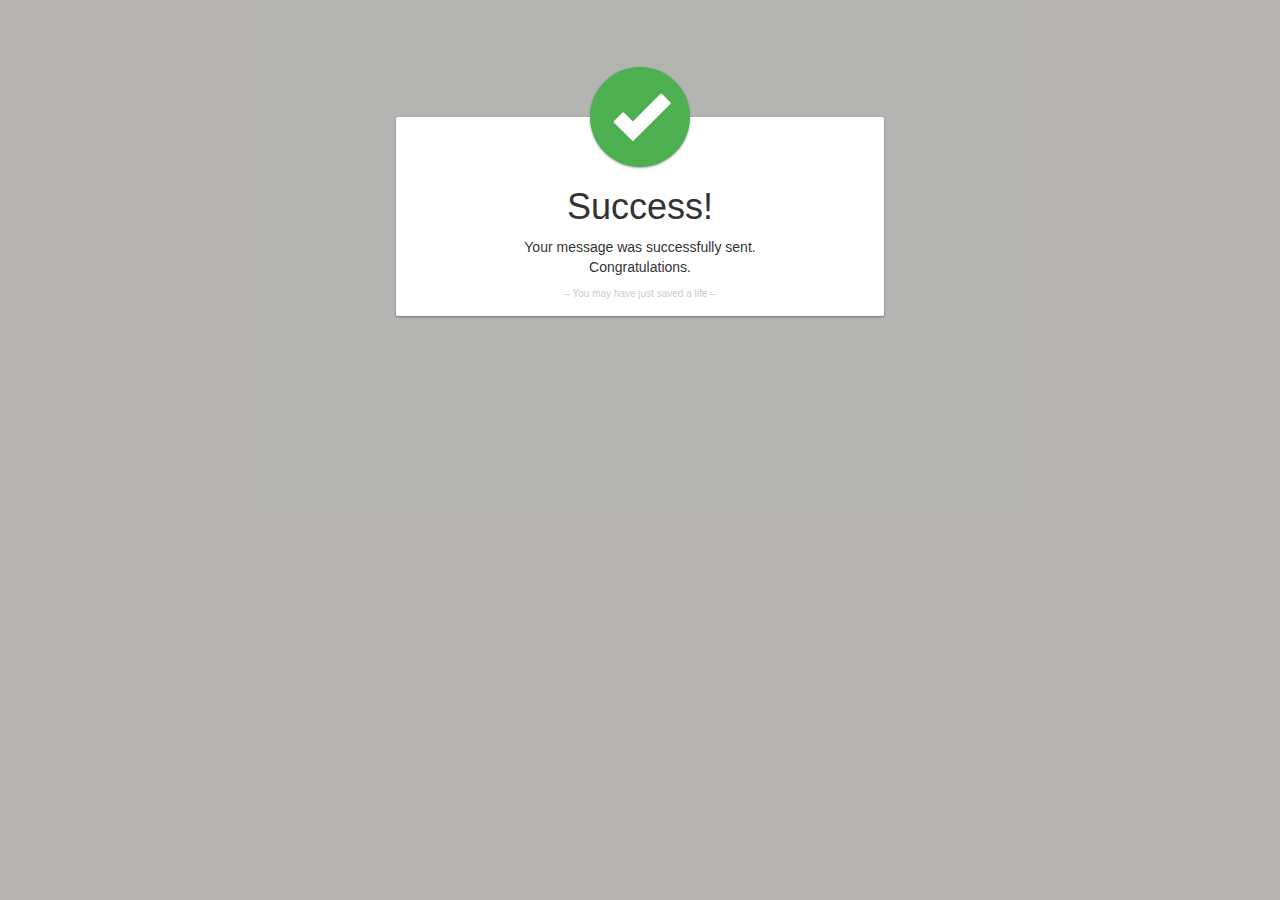
<file: success.html>
<!DOCTYPE html>
<html >
<head>
  <meta charset="UTF-8">
  <title>Bad Batch Alert Successfully Sent</title>
 	<link rel='stylesheet prefetch' href='http://maxcdn.bootstrapcdn.com/bootstrap/3.3.5/css/bootstrap.min.css'>
	<link rel="stylesheet" href="css/successStyle.css">
</head>

<body>
  <div class="background"></div>
<div class="container">
		<div class="row">
				<div class="modalbox success col-sm-8 col-md-6 col-lg-5 center animate">
						<div class="icon">
								<span class="glyphicon glyphicon-ok"></span>
						</div>
						<!--/.icon-->
						<h1>Success!</h1>
						<p>Your message was successfully sent.
								<br>Congratulations.</p>
					<span class="change">-- You may have just saved a life --</span>
				</div>
		</div>
</div>
<!--/.container-->
    <script src="js/index.js"></script>

</body>
</html>
</file>
<file: css/successStyle.css>
body {
  overflow: hidden;
  background-color: #e2e1e0;
}
.background {
  position: absolute;
  width: 100%;
  height: 100%;
  top: 0;
  left: 0;
  background-size: contain;
}
.background::after {
  content: "";
  position: absolute;
  height: 100%;
  width: 100%;
  top: 0;
  left: 0;
  background-color: rgba(0,0,0,0.2);
}
.modalbox.success,
.modalbox.error {
  box-shadow: 0 1px 3px rgba(0,0,0,0.12), 0 1px 2px rgba(0,0,0,0.24);
  transition: all 0.3s cubic-bezier(0.25, 0.8, 0.25, 1);
  -webkit-border-radius: 2px;
  -moz-border-radius: 2px;
  border-radius: 2px;
  margin-top: 10%;
  background: #fff;
  padding: 25px 25px 15px;
  text-align: center;
}
.modalbox.success.animate .icon,
.modalbox.error.animate .icon {
  -webkit-animation: fall-in 0.75s;
  -moz-animation: fall-in 0.75s;
  -o-animation: fall-in 0.75s;
  animation: fall-in 0.75s;
  box-shadow: 0 1px 3px rgba(0,0,0,0.12), 0 1px 2px rgba(0,0,0,0.24);
}
.modalbox.success h1,
.modalbox.error h1 {
  font-family: 'Montserrat', sans-serif;
}
.modalbox.success p,
.modalbox.error p {
  font-family: 'Open Sans', sans-serif;
}
.modalbox.success button,
.modalbox.error button,
.modalbox.success button:active,
.modalbox.error button:active,
.modalbox.success button:focus,
.modalbox.error button:focus {
  -webkit-transition: all 0.1s ease-in-out;
  transition: all 0.1s ease-in-out;
  -webkit-border-radius: 0;
  -moz-border-radius: 0;
  border-radius: 0;
  margin-top: 15px;
  width: 80%;
  background: transparent;
  color: #4caf50;
  border-color: #4caf50;
  outline: none;
}
.modalbox.success button:hover,
.modalbox.error button:hover,
.modalbox.success button:active:hover,
.modalbox.error button:active:hover,
.modalbox.success button:focus:hover,
.modalbox.error button:focus:hover {
  color: #fff;
  background: #4caf50;
  border-color: transparent;
}
.modalbox.success .icon,
.modalbox.error .icon {
  position: relative;
  margin: 0 auto;
  margin-top: -75px;
  background: #4caf50;
  height: 100px;
  width: 100px;
  border-radius: 50%;
}
.modalbox.success .icon span,
.modalbox.error .icon span {
  postion: absolute;
  font-size: 4em;
  color: #fff;
  text-align: center;
  padding-top: 20px;
}
.modalbox.error button,
.modalbox.error button:active,
.modalbox.error button:focus {
  color: #f44336;
  border-color: #f44336;
}
.modalbox.error button:hover,
.modalbox.error button:active:hover,
.modalbox.error button:focus:hover {
  color: #fff;
  background: #f44336;
}
.modalbox.error .icon {
  background: #f44336;
}
.modalbox.error .icon span {
  padding-top: 25px;
}
.center {
  float: none;
  margin-left: auto;
  margin-right: auto;
/* stupid browser compat. smh */
}
.center .change {
  clearn: both;
  display: block;
  font-size: 10px;
  color: #ccc;
  margin-top: 10px;
}
@-webkit-keyframes fall-in {
  0% {
    -ms-transform: scale(3, 3);
    -webkit-transform: scale(3, 3);
    transform: scale(3, 3);
    opacity: 0;
  }
  50% {
    -ms-transform: scale(1, 1);
    -webkit-transform: scale(1, 1);
    transform: scale(1, 1);
    opacity: 1;
  }
  60% {
    -ms-transform: scale(1.1, 1.1);
    -webkit-transform: scale(1.1, 1.1);
    transform: scale(1.1, 1.1);
  }
  100% {
    -ms-transform: scale(1, 1);
    -webkit-transform: scale(1, 1);
    transform: scale(1, 1);
  }
}
@-moz-keyframes fall-in {
  0% {
    -ms-transform: scale(3, 3);
    -webkit-transform: scale(3, 3);
    transform: scale(3, 3);
    opacity: 0;
  }
  50% {
    -ms-transform: scale(1, 1);
    -webkit-transform: scale(1, 1);
    transform: scale(1, 1);
    opacity: 1;
  }
  60% {
    -ms-transform: scale(1.1, 1.1);
    -webkit-transform: scale(1.1, 1.1);
    transform: scale(1.1, 1.1);
  }
  100% {
    -ms-transform: scale(1, 1);
    -webkit-transform: scale(1, 1);
    transform: scale(1, 1);
  }
}
@-o-keyframes fall-in {
  0% {
    -ms-transform: scale(3, 3);
    -webkit-transform: scale(3, 3);
    transform: scale(3, 3);
    opacity: 0;
  }
  50% {
    -ms-transform: scale(1, 1);
    -webkit-transform: scale(1, 1);
    transform: scale(1, 1);
    opacity: 1;
  }
  60% {
    -ms-transform: scale(1.1, 1.1);
    -webkit-transform: scale(1.1, 1.1);
    transform: scale(1.1, 1.1);
  }
  100% {
    -ms-transform: scale(1, 1);
    -webkit-transform: scale(1, 1);
    transform: scale(1, 1);
  }
}
@-webkit-keyframes plunge {
  0% {
    margin-top: -100%;
  }
  100% {
    margin-top: 25%;
  }
}
@-moz-keyframes plunge {
  0% {
    margin-top: -100%;
  }
  100% {
    margin-top: 25%;
  }
}
@-o-keyframes plunge {
  0% {
    margin-top: -100%;
  }
  100% {
    margin-top: 25%;
  }
}
@-moz-keyframes fall-in {
  0% {
    -ms-transform: scale(3, 3);
    -webkit-transform: scale(3, 3);
    transform: scale(3, 3);
    opacity: 0;
  }
  50% {
    -ms-transform: scale(1, 1);
    -webkit-transform: scale(1, 1);
    transform: scale(1, 1);
    opacity: 1;
  }
  60% {
    -ms-transform: scale(1.1, 1.1);
    -webkit-transform: scale(1.1, 1.1);
    transform: scale(1.1, 1.1);
  }
  100% {
    -ms-transform: scale(1, 1);
    -webkit-transform: scale(1, 1);
    transform: scale(1, 1);
  }
}
@-webkit-keyframes fall-in {
  0% {
    -ms-transform: scale(3, 3);
    -webkit-transform: scale(3, 3);
    transform: scale(3, 3);
    opacity: 0;
  }
  50% {
    -ms-transform: scale(1, 1);
    -webkit-transform: scale(1, 1);
    transform: scale(1, 1);
    opacity: 1;
  }
  60% {
    -ms-transform: scale(1.1, 1.1);
    -webkit-transform: scale(1.1, 1.1);
    transform: scale(1.1, 1.1);
  }
  100% {
    -ms-transform: scale(1, 1);
    -webkit-transform: scale(1, 1);
    transform: scale(1, 1);
  }
}
@-o-keyframes fall-in {
  0% {
    -ms-transform: scale(3, 3);
    -webkit-transform: scale(3, 3);
    transform: scale(3, 3);
    opacity: 0;
  }
  50% {
    -ms-transform: scale(1, 1);
    -webkit-transform: scale(1, 1);
    transform: scale(1, 1);
    opacity: 1;
  }
  60% {
    -ms-transform: scale(1.1, 1.1);
    -webkit-transform: scale(1.1, 1.1);
    transform: scale(1.1, 1.1);
  }
  100% {
    -ms-transform: scale(1, 1);
    -webkit-transform: scale(1, 1);
    transform: scale(1, 1);
  }
}
@keyframes fall-in {
  0% {
    -ms-transform: scale(3, 3);
    -webkit-transform: scale(3, 3);
    transform: scale(3, 3);
    opacity: 0;
  }
  50% {
    -ms-transform: scale(1, 1);
    -webkit-transform: scale(1, 1);
    transform: scale(1, 1);
    opacity: 1;
  }
  60% {
    -ms-transform: scale(1.1, 1.1);
    -webkit-transform: scale(1.1, 1.1);
    transform: scale(1.1, 1.1);
  }
  100% {
    -ms-transform: scale(1, 1);
    -webkit-transform: scale(1, 1);
    transform: scale(1, 1);
  }
}
@-moz-keyframes plunge {
  0% {
    margin-top: -100%;
  }
  100% {
    margin-top: 15%;
  }
}
@-webkit-keyframes plunge {
  0% {
    margin-top: -100%;
  }
  100% {
    margin-top: 15%;
  }
}
@-o-keyframes plunge {
  0% {
    margin-top: -100%;
  }
  100% {
    margin-top: 15%;
  }
}
@keyframes plunge {
  0% {
    margin-top: -100%;
  }
  100% {
    margin-top: 15%;
  }
}
</file>
